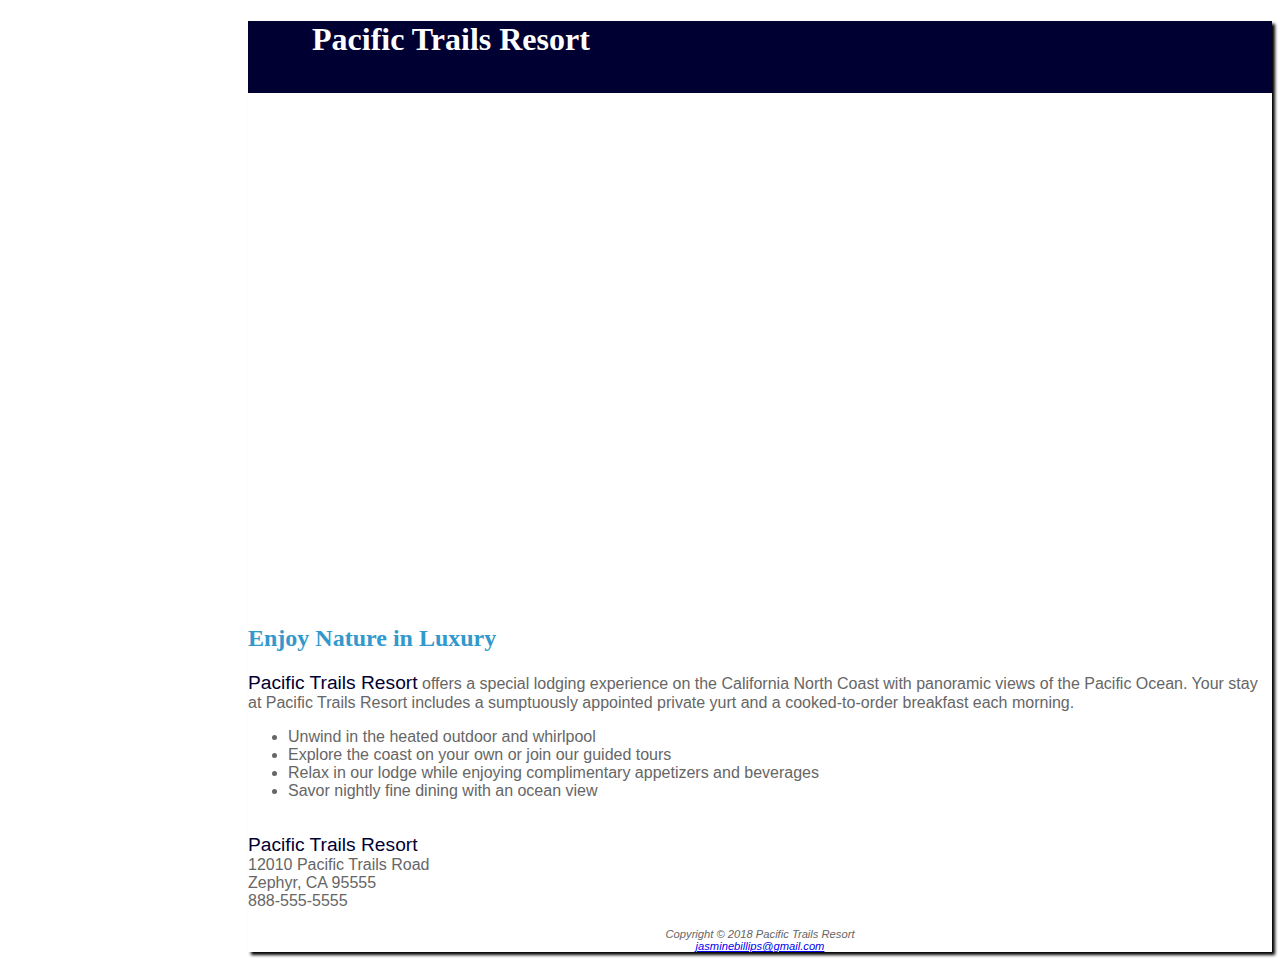
<file: index.html>
<!DOCTYPE html>
<html lang ="en">
<head>
<title>Pacific Trails Resort</title>
<meta charset="utf-8">
<head>
<link rel="stylesheet" href="pacific.css">
<!--
Project Name: Pacific trails Resort Website (HW19)
Author: Jasmine Billups
Date Last Modified: May 3, 2019
Pacific Trails Resort is beautiful. 

#container {
margin-left: auto; 
margin-right: auto; 
width :80%;}

-->
<body>
<div id="wrapper">
<header> 
<h1>Pacific Trails Resort</h1>
</header>
<nav>
        <ul>
                <li><a href="index.html">Home</a></li>
                <li><a href="yurts.html">Yurts</a></li>
                <li><a href="activities.html">Activities</a></li>
                <li><a href="reservations.html">Reservations</a></li>
        </ul>
</nav>
<div id="homehero"></div>
<main>
<h2>Enjoy Nature in Luxury</h2>
<p><span class="resort">Pacific Trails Resort</span> offers a special lodging experience on the California North Coast with panoramic views of the Pacific Ocean. Your stay at Pacific Trails Resort includes a sumptuously appointed private yurt and a cooked-to-order breakfast each morning.</p>
<ul>
<li>Unwind in the heated outdoor and whirlpool</li>
<li>Explore the coast on your own or join our guided tours</li>
<li>Relax in our lodge while enjoying complimentary appetizers and beverages </li>
<li>Savor nightly fine dining with an ocean view</li>
</ul>
<div><br/>
<span class="resort">Pacific Trails Resort</span><br/>
12010 Pacific Trails Road <br/>
Zephyr, CA 95555 <br/>
888-555-5555 <br/>
</div><br/>
</main>
<footer>
Copyright &copy; 2018 Pacific Trails Resort</br>
<a href= "mailto: jasminebillips@gmail.com.com"> jasminebillips@gmail.com</a> </br>
</footer>
</div>
</body>
</html>
</file>
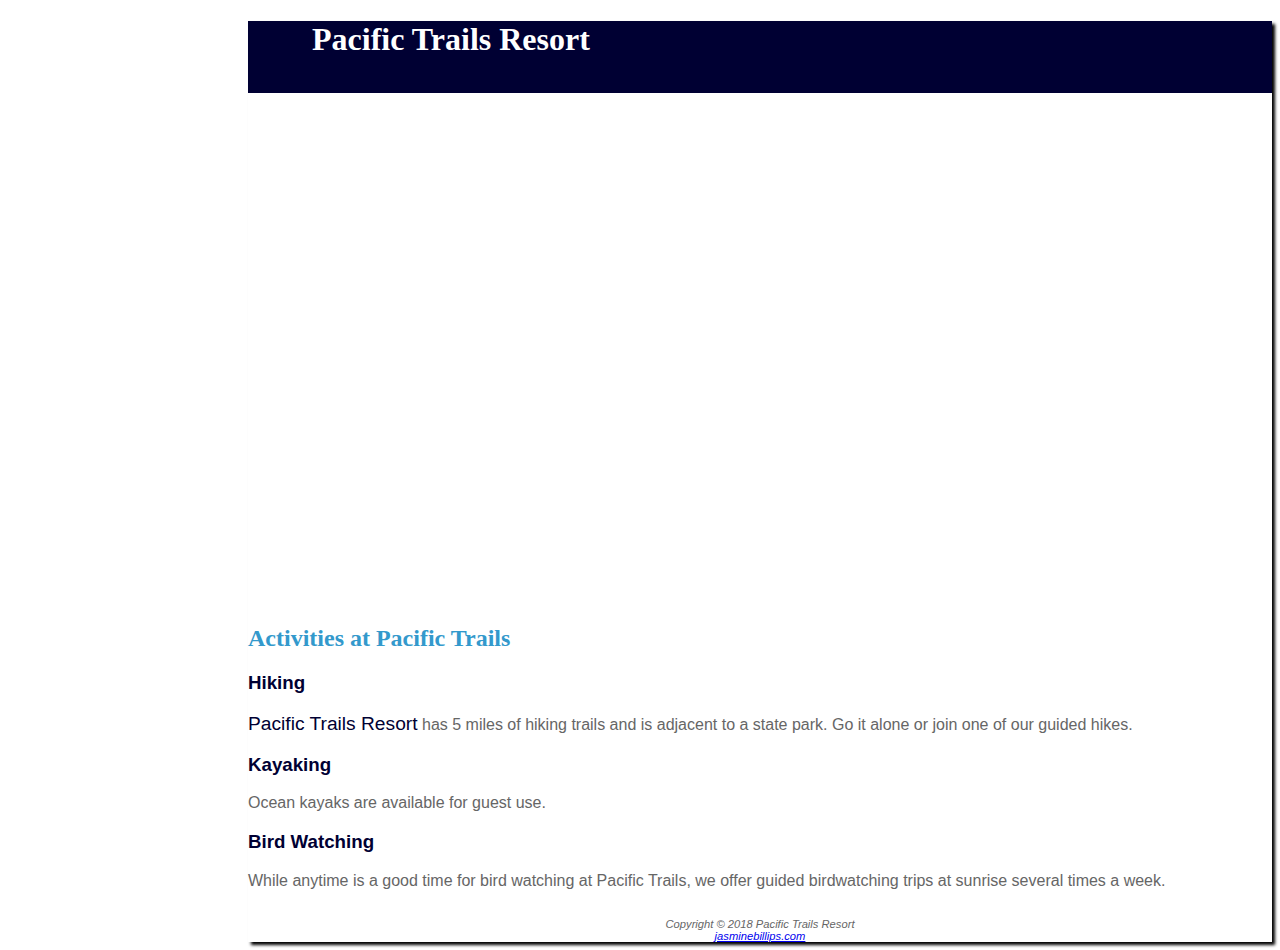
<file: activities.html>
<!DOCTYPE html>
<html lang ="en">
<head>
<title>Pacific Trails Resort :: Activities</title>
<meta charset="utf-8">
<head>
<link rel="stylesheet" href="pacific.css">
<!--
Project Name: Pacific trails Resort Website (HW19)
Author: Jasmine Billips 
Date Last Modified: May 3, 2019
Pacific Trails Resort is beautiful. 

#container {
margin-left: 
auto; margin-right: 
auto; width :80%;
}
-->
<body>
<div id="wrapper">
<header>
<h1>Pacific Trails Resort</h1>
</header>
<nav>
        <ul>
                <li><a href="index.html">Home</a></li>
                <li><a href="yurts.html">Yurts</a></li>
                <li><a href="activities.html">Activities</a></li>
                <li><a href="reservations.html">Reservations</a></li>
        </ul>
</nav>
<div id="trailhero"></div>
<main>
<h2>Activities at Pacific Trails</h2>
<h3>Hiking</h3>
<p><span class="resort">Pacific Trails Resort</span> has 5 miles of hiking trails and is adjacent to a state park. Go it alone or join one of our guided hikes.</p>
<h3>Kayaking</h3>
<p>Ocean kayaks are available for guest use.</p>
<h3>Bird Watching</h3>
<p>While anytime is a good time for bird watching at Pacific Trails, we offer guided birdwatching trips at sunrise several times a week.</p>
</main>
<footer><br/>
Copyright &copy; 2018 Pacific Trails Resort</br>
<a href= "mailto: jasminebillips@gmail.com"> jasminebillips.com</a> </br>
</footer>
</div>
</body>
</html>
</file>
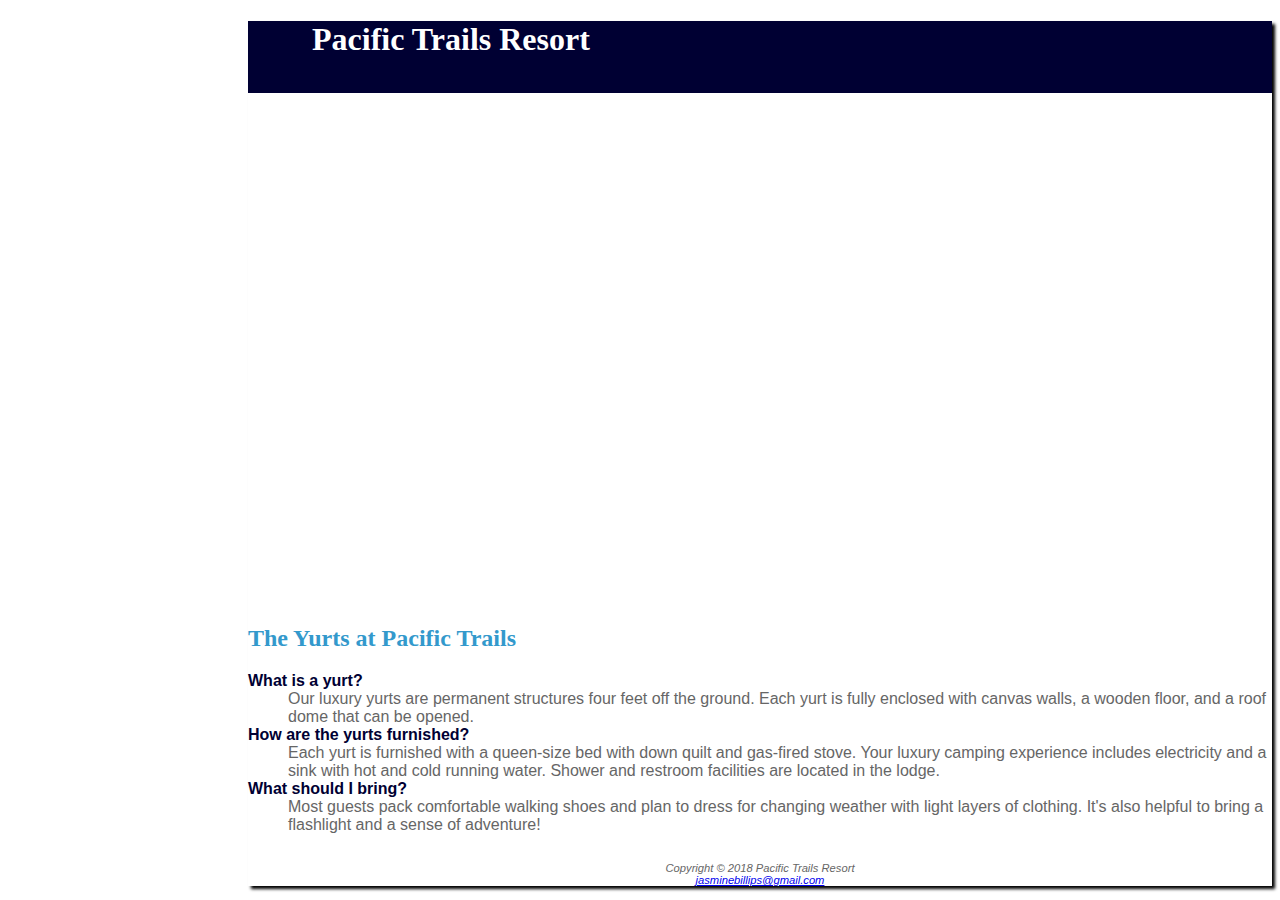
<file: yurts.html>
<!DOCTYPE html>
<html lang ="en">
<head>
<title>Pacific Trails Resort :: Yurts</title>
<meta charset="utf-8">
<head>
<link rel="stylesheet" href="pacific.css">
<!--
Project Name: Pacific trails Resort Website (HW19)
Author: Jasmine Billips 
Date Last Modified: May 3, 2019
Pacific Trails Resort is beautiful. 

#container {
margin-left: 
auto; margin-right: 
auto; width :80%;
}
-->
<body>
<div id="wrapper">
<header>
<h1>Pacific Trails Resort</h1>
</header>
<nav>
        <ul>
                <li><a href="index.html">Home</a></li>
                <li><a href="yurts.html">Yurts</a></li>
                <li><a href="activities.html">Activities</a></li>
                <li><a href="reservations.html">Reservations</a></li>
        </ul>
</nav>
<div id="yurthero"></div>
<main>
<h2>The Yurts at Pacific Trails</h2>
<dl>
<dt><b>What is a yurt?</b></dt>
<dd>Our luxury yurts are permanent structures four feet off the ground. Each yurt is fully enclosed with canvas walls, a wooden floor, and a roof dome that can be opened.</dd>
<dt><b>How are the yurts furnished?</b></dt>
<dd>Each yurt is furnished with a queen-size bed with down quilt and gas-fired stove. Your luxury camping experience includes electricity and a sink with hot and cold running water. Shower and restroom facilities are located in the lodge.</dd>
<dt><b>What should I bring?</b></dt>
<dd>Most guests pack comfortable walking shoes and plan to dress for changing weather with light layers of clothing. It's also helpful to bring a flashlight and a sense of adventure!</dd>
</dl>
</main>
<footer><br/>
Copyright &copy; 2018 Pacific Trails Resort</br>
<a href= "mailto: jasminebillips@gmail.com"> jasminebillips@gmail.com</a> </br>
</footer>
</div>
</body>
</html>
</file>
<file: pacific.css>
/*
Project Name: Pacific Trails Website (HW19)
Author: Jasmine Billips
Date Last Modified: May 3, 2019
Pacific Trails is beautiful.


Major issues with strange space characters...

*/

* {box-sizing: border-box; }

#wrapper {
    background-color: #000033; 
    width: 80%;
    min-width: 700px; 
max-width: 1024px;
box-shadow: 3px 3px 3px #000000;
margin-left: auto;
    margin-right: auto;
}
main {
        display: block;
        background-color: #FFFFFF;
        margin-left: 170px;
        padding: 1px 2em 1px 2em;
}
header { 
    background-image: url(susnset.jpg) ;
    background: url(sunset.jpg) right no-repeat;
background-color: #000033;
color: #FFFFFF;
font-family: Georgia, "Times New Roman", serif;
}
nav {
font-weight: bold;
    float: left;
    width: 160px;
    padding: 0;
}
nav.a {
text-decoration: none;
}
nav a:link {color: #FFFFFF; }
nav a:visited {color: #C2E0F0; }
nav a:hover {color: #CCCCCC}
nav ul {list-style-type: none; padding-left: 1em; 
}

#homehero { 
height: 300px;
    background-image: url("coast.jpg") ;
    background: url(coast.jpg), no repeat;
    background-size: 100% 100% ;
    margin-left: 170px;
}
#yurthero {
height: 300px;
    background-image: url("yurt.jpg") ;
    background: url(yurt.jpg) no-repeat;
    background-size: 100% 100%;
    margin-left: 170px;
}
#trailhero {
height: 300px;
    background-image: url("trail.jpg") ;
    background: url(trail.jpg) no-repeat;
    background-size: 100% 100%;
    margin-left: 170px;
}
body { 
    background-color: #3399CC;
    background-image: linear-gradient (to bottom, #3399CC, #C2E0F0, #3399CC);
color: #666666;
font-family: Verdana, Arial, sans-serif;
}
footer { 
font-size: .70em;
font-style: italic;
text-align: center;
    padding: 1em;
    background-color: #FFFFFF;
    margin-left: 170px;
}
h1{
    line-height: 200%;
padding-left: 2em;
height: 72px;
margin-bottom: 0;
}
h2 { 
color: #3399CC; 
font-family: Georgia, "Times New Roman", serif;
}
dt { 
color: #000033;
font-weight: bold;
}
.resort {
color: #000033; 
font-size: 1.2em;
}
h3 {
color: #000033;
}
header, nav, main, footer {display: block;}
</file>
